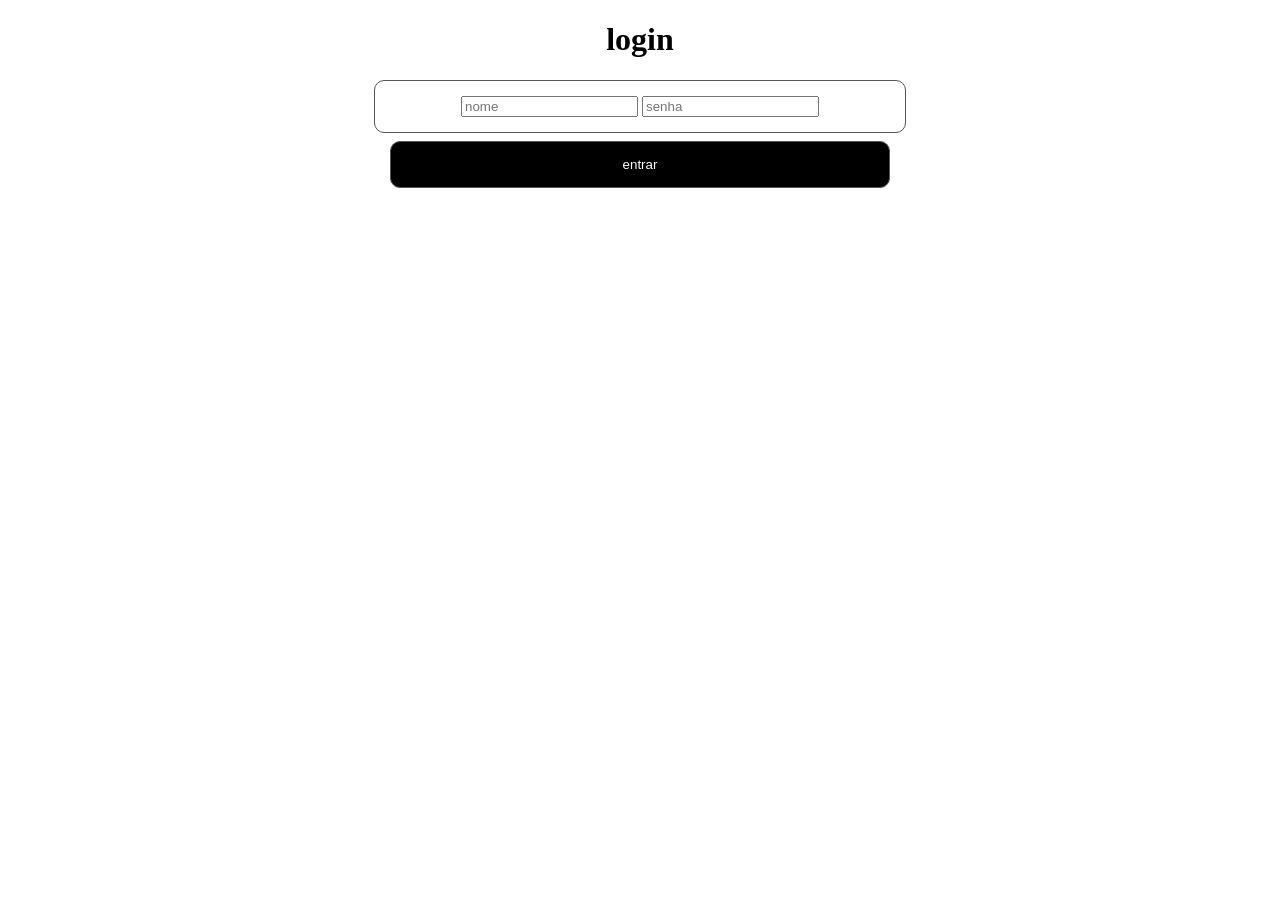
<file: prova back-end/index.html>
<!DOCTYPE html>
<html lang="en">
<head>
    <meta charset="UTF-8">
    <meta name="viewport" content="width=device-width, initial-scale=1.0">
    <link rel="stylesheet" href="style.css">
    <title>login</title>
</head>
<h1>login</h1>
<body>
<div class="login">
    <input type="text" placeholder="nome" id="nome">
    <input type="text" placeholder="senha" id="senha">
</div>
<button>entrar</button>
</body>
</html>
</file>
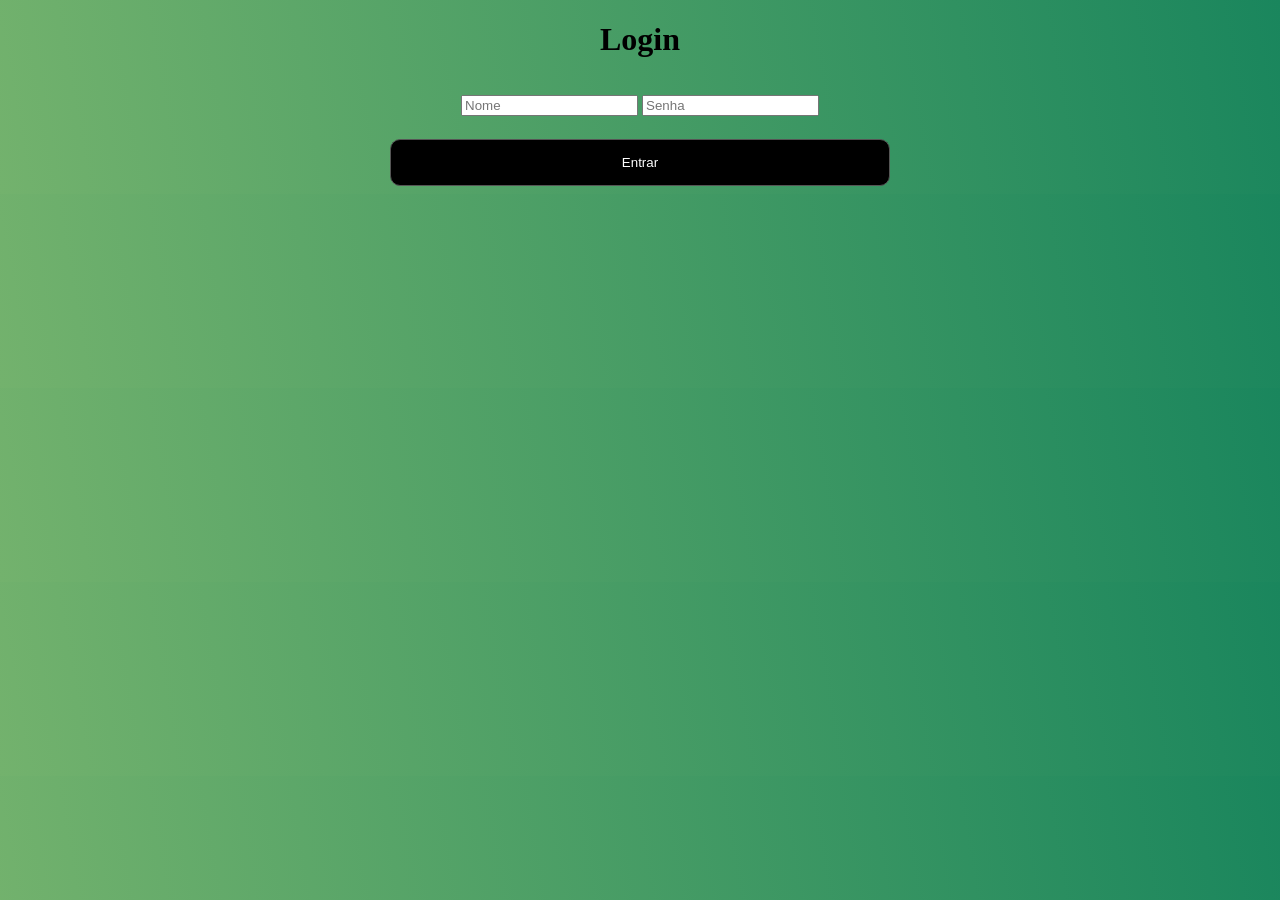
<file: prova/index.html>
<!DOCTYPE html>
<html lang="pt-BR">
<head>
    <meta charset="UTF-8">
    <meta name="viewport" content="width=device-width, initial-scale=1.0">
    <link rel="stylesheet" href="style.css">
    <title>Login</title>
</head>
<body>
<h1>Login</h1>
<div class="login">
    <input type="text" placeholder="Nome" id="nome">
    <input type="password" placeholder="Senha" id="senha">
</div>
<button onclick="login()">Entrar</button>
<script src="script.js"></script>
</body>
</html>
</file>
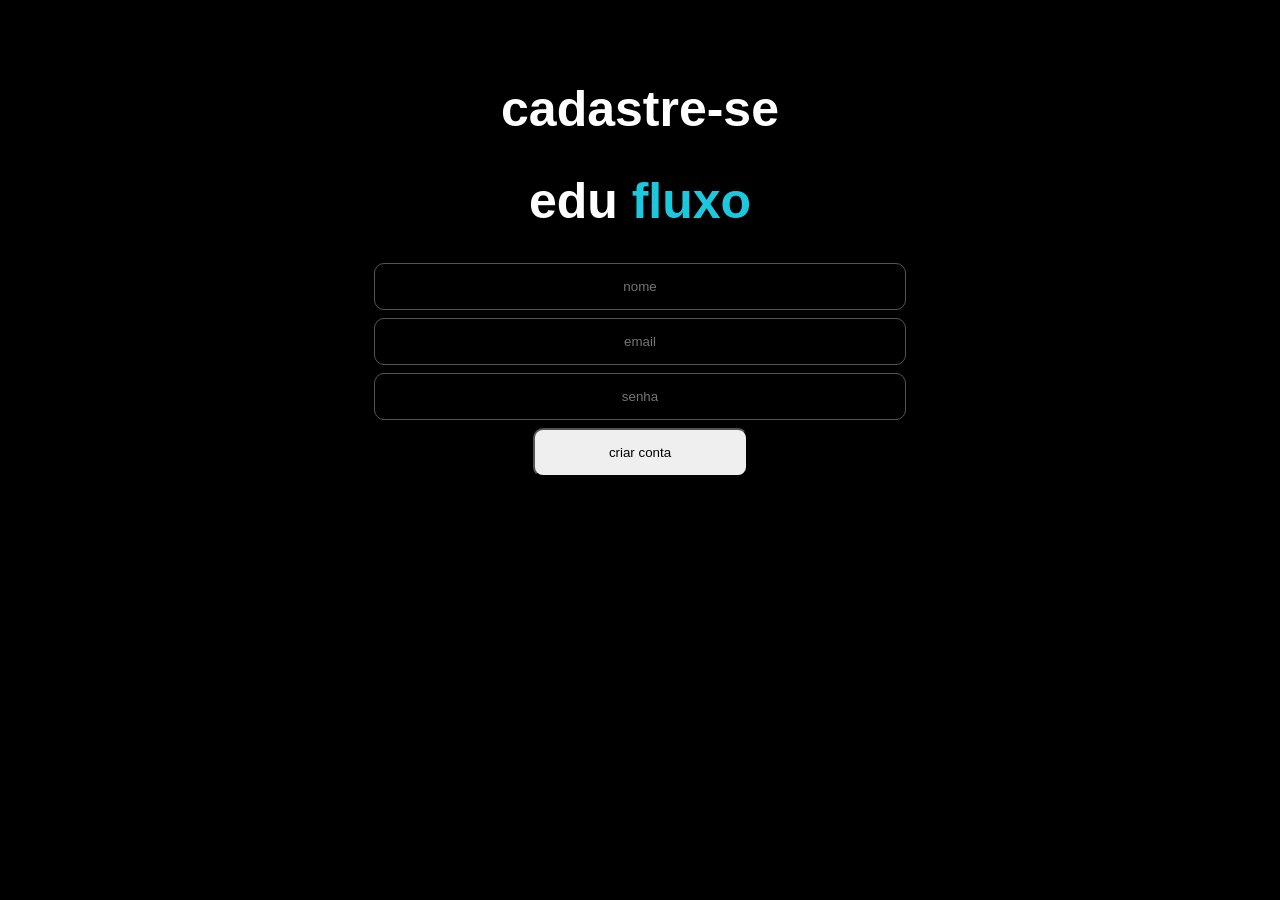
<file: cadastro.html>
<!DOCTYPE html>
<html lang="pt-br">
<head>
    <meta charset="UTF-8">
    <meta name="viewport" content="width=device-width, initial-scale=1.0">
    <link rel="stylesheet" href="style.css">
    <title>Document</title>
</head>
<body>
    <h1>cadastre-se</h1>
    <h1>edu <span id="fluxo">fluxo</span></h1>
    <input type="text" placeholder="nome" id="nome">
    <input type="text" placeholder="email" id="email">
    <input type="password" placeholder="senha" id="senha">
    <button> criar conta </button>
</body>
</html>
</file>
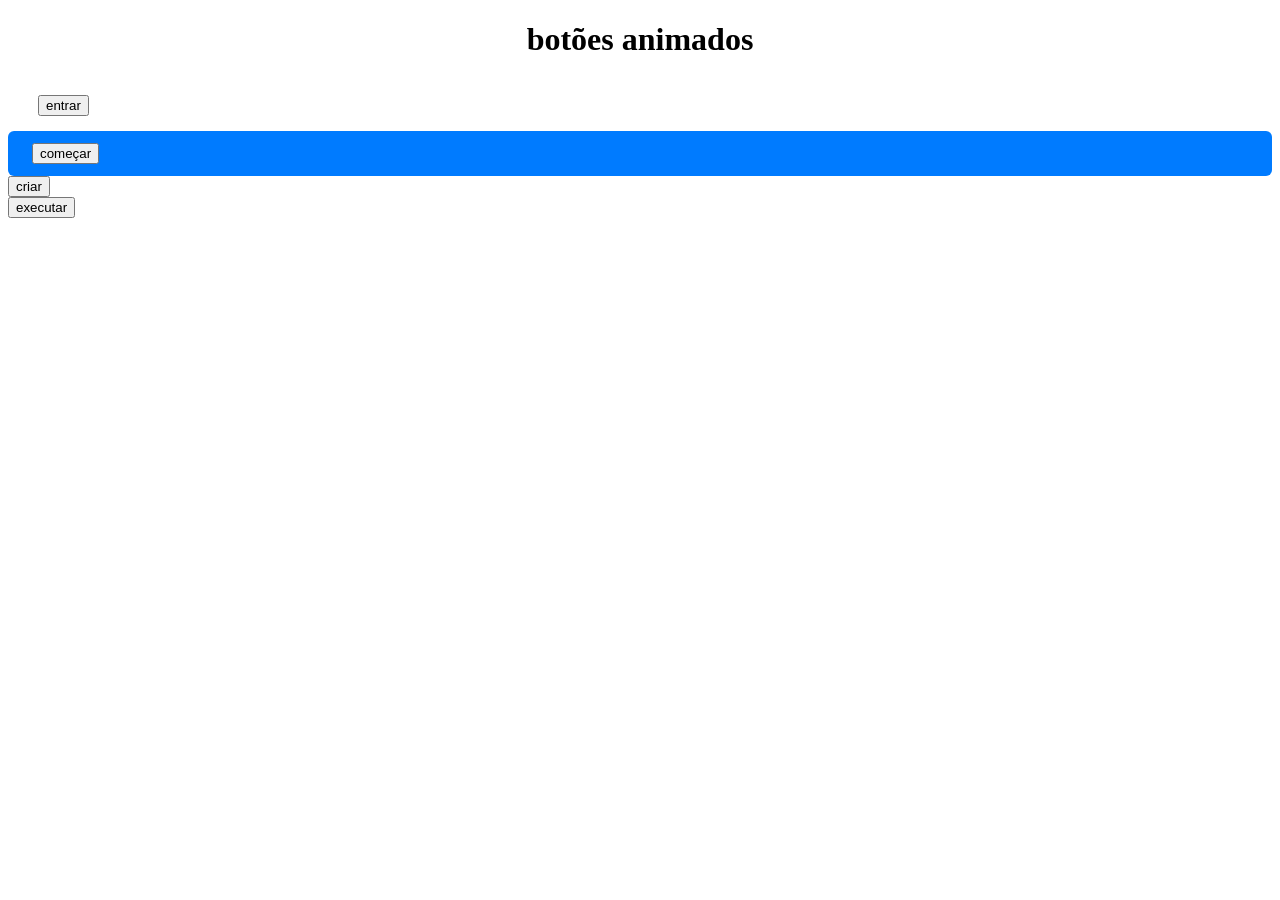
<file: prova back-end/indexp.html>
<!DOCTYPE html>
<html lang="en">
<head>
    <meta charset="UTF-8">
    <meta name="viewport" content="width=device-width, initial-scale=1.0">
    <link rel="stylesheet" href="stylep.css">
    <title>prova back-end</title>
</head>
<h1>botões animados</h1>
<body>
    <div class="button">
        <button>entrar</button>
    </div>
    <div class="button2">
        <button>começar</button>
    </div>
    <div class="button3">
        <button>criar</button>
    </div>
    <div class="button4">
        <button>executar</button>
    </div>
</body>
</html>
</file>
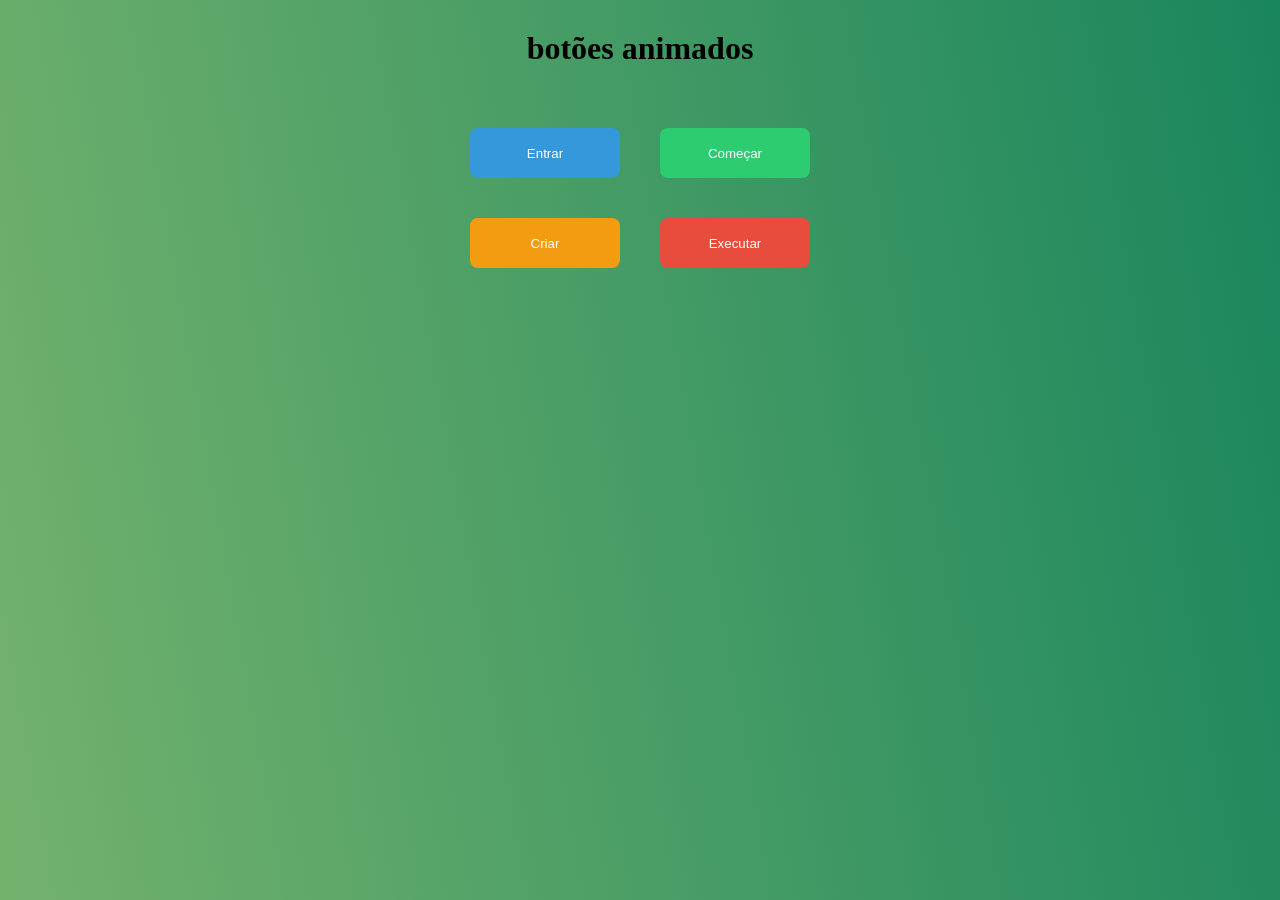
<file: prova/indexp.html>
<!DOCTYPE html>
<html lang="en">
<head>
    <meta charset="UTF-8">
    <meta name="viewport" content="width=device-width, initial-scale=1.0">
    <link rel="stylesheet" href="stylep.css">
    <title>prova back-end</title>
</head>
<h1>botões animados</h1>
<body>
   <div class="container">
    <div class="button">
        <button>Entrar</button>
    </div>

    <div class="button2">
        <button>Começar</button>
    </div>

    <div class="button3">
        <button>Criar</button>
    </div>

    <div class="button4">
        <button>Executar</button>
    </div>
</div>
</body>
</file>
<file: prova back-end/style.css>
.login{
    display: block;
    margin: 8px auto;
    padding: 15px;
    width: 500px;
    color: white;
    border: 1px solid #555;
    border-radius: 10px;
    text-align: center;
}

h1{
    text-align: center;
}

button{
    display: block;
    margin: 8px auto;
    padding: 15px;
    width: 500px;
    background-color: black;
    color: white;
    border: 1px solid #555;
    border-radius: 10px;
    text-align: center;
}
</file>
<file: prova/style.css>
.login{
    display: block;
    margin: 8px auto;
    padding: 15px;
    width: 500px;
    color: white;
    border-radius: 10px;
    text-align: center;
}

h1{
    text-align: center;
}

button{
    display: block;
    margin: 8px auto;
    padding: 15px;
    width: 500px;
    background-color: black;
    color: white;
    border: 1px solid #555;
    border-radius: 10px;
    text-align: center;
    transition: 30s;
}

button:hover{
    transform: rotate(10000deg);
}

body {
    background: linear-gradient(800deg, #73b26d, #1a865d);
}
</file>
<file: style.css>
body {
    font-family: Arial;
    text-align: center;
    margin-top: 80px;
    background-color: black;
}

#fluxo {
    color: rgb(27, 200, 222);
}

input {
    display: block;
    margin: 8px auto;
    padding: 15px;
    width: 500px;
    background-color: black;
    color: white;
    border: 1px solid #555;
    border-radius: 10px;
    text-align: center;
}

button {
    padding: 15px;
    width: 215px;
    border-radius: 10px;

}

h1 {
    color: white;
    font-size: 50px;
}
</file>
<file: prova back-end/stylep.css>
.button{
    color: white;
    border: none;
    padding: 15px 30px;
    font-size: 16px;
    border-radius: 8px;
    cursor: pointer;
    transition: all 0.3s ease-in-out;
}
.button2{
    background-color: #007bff;
    color: white;
    border: none;
    padding: 12px 24px;
    font-size: 16px;
    border-radius: 6px;
    cursor: pointer;
    transition: transform 0.2s ease, opacity 0.2s ease;
}

.button2:hover{
    transform: scale(1.05);
  opacity: 0.9;
}

h1{
    text-align: center;
}
</file>
<file: prova/stylep.css>
.button button{
    background-color: #3498db;
    color: white;
    border: none;
    padding: 12px 25px;
    border-radius: 8px;
    transition: 0.3s;
}

.button button:hover{
    transform: scale(5.5);
}

.button2 button{
    background-color: #2ecc71;
    color: white;
    border: none;
    padding: 12px 25px;
    border-radius: 8px;
    transition: 30s;
}

.button2 button:hover{
    transform: rotate(8000deg);
}

.button3 button{
     background-color: #f39c12;
    color: white;
    border: none;
    padding: 12px 25px;
    border-radius: 8px;
    transition: 30s;
}

.button3 button:hover{
    transform: translateY(8000px);
    box-shadow: 0 10px 20px rgba(0,0,0,0.3);
}

.button4 button{
    background-color: #e74c3c;
    color: white;
    border: none;
    padding: 12px 25px;
    border-radius: 8px;
    transition: 30s;
}

.button4 button:hover{
    transform: translateX(8000px);
    box-shadow: 0 0 100px white;
    letter-spacing: 3px;
}

h1{
    text-align: center;
    margin-top: 30px;
}

body {
    background: linear-gradient(800deg, #73b26d, #1a865d);
     margin: 0;
    min-height: 100vh;
    display: flex;
    flex-direction: column;
    align-items: center;
}

.container{
    display: grid;
    grid-template-columns: repeat(2, 1fr);
    gap: 20px;
    margin-top: 30px;
}

.button,
.button2,
.button3,
.button4{
    margin: 10px;
}

.button button,
.button2 button,
.button3 button,
.button4 button{
    width: 150px;
    height: 50px;
}
</file>
